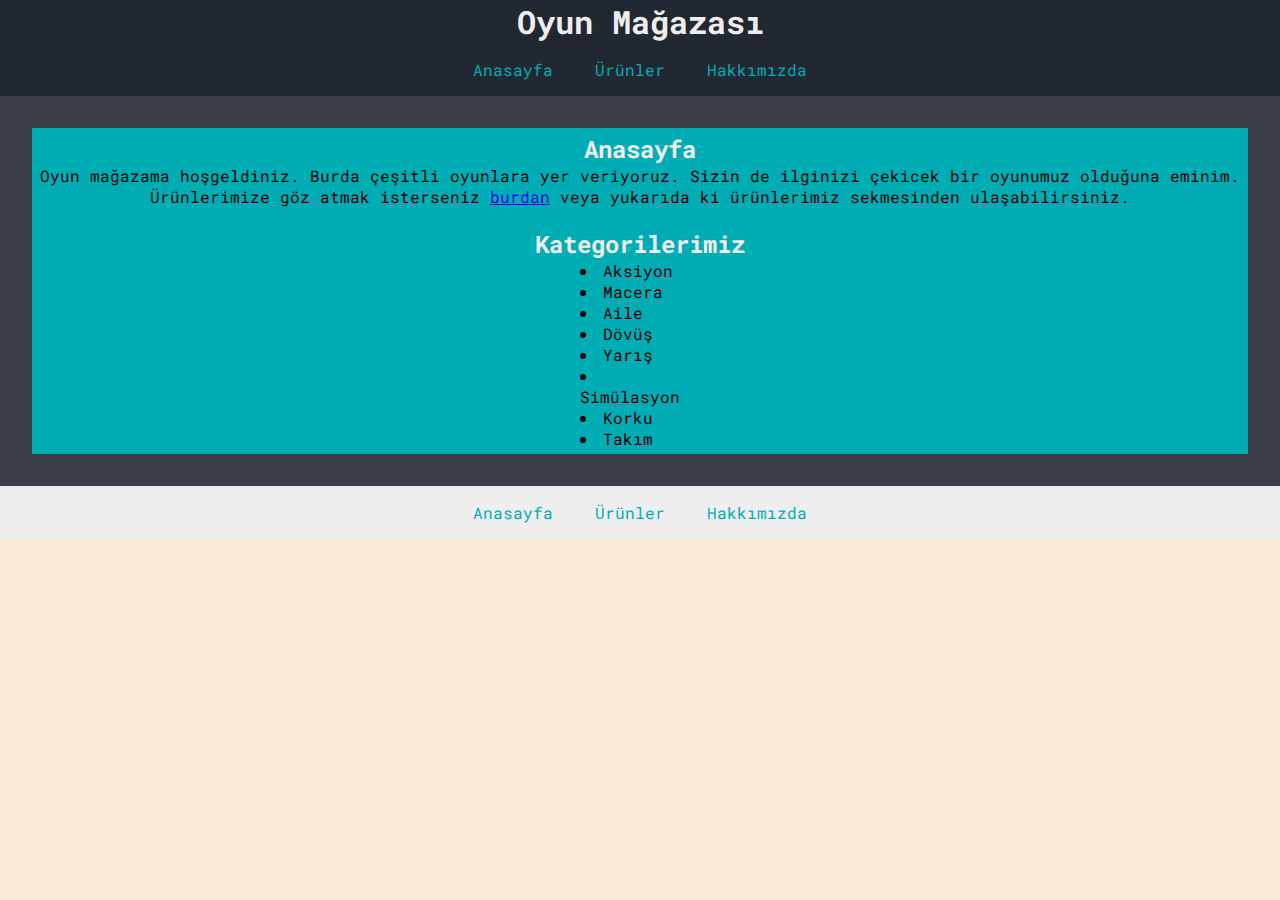
<file: index.html>
<!DOCTYPE html>
<html lang="tr">
<head>
    <meta charset="UTF-8">
    <meta http-equiv="X-UA-Compatible" content="IE=edge">
    <meta name="viewport" content="width=device-width, initial-scale=1.0">
    <link rel="stylesheet" type="text/css" href="main.css">
    <link rel="preconnect" href="https://fonts.googleapis.com">
    <link rel="preconnect" href="https://fonts.gstatic.com" crossorigin>
    <link href="https://fonts.googleapis.com/css2?family=Roboto+Mono:ital,wght@0,400;0,700;1,400&display=swap" rel="stylesheet">
    <title>Nightvaile | CSS Ödev 1 </title>
</head>
<body>
    <!-- Navbar - Start -->
    <header>
        <h1 class="SiteAdi">Oyun Mağazası</h1>
        <ul class="navButton">
            <li><a href="index.html">Anasayfa</a></li>
            <li><a href="urunler.html">Ürünler</a></li>
            <li><a href="hakkimizda.html">Hakkımızda</a></li>
        </ul>
    </header>
    <!-- Navbar - End -->
    <!-- Section - Start -->
    <section>
    <!-- Article - Start -->
        <article>
            <h2>Anasayfa</h2>
            <p>Oyun mağazama hoşgeldiniz. Burda çeşitli oyunlara yer veriyoruz. Sizin de ilginizi çekicek bir oyunumuz olduğuna eminim. Ürünlerimize göz atmak isterseniz <a href="urunler.html">burdan</a> veya yukarıda ki ürünlerimiz sekmesinden ulaşabilirsiniz.</p> <br>
            <h2>Kategorilerimiz</h2>
            <ul class="kategori">
                <li>Aksiyon</li>
                <li>Macera</li>
                <li>Aile</li>
                <li>Dövüş</li>
                <li>Yarış</li>
                <li>Simülasyon</li>
                <li>Korku</li>
                <li>Takım</li>
            </ul>
        </article>
    <!-- Article - End -->
    </section>
    <!-- Section - End -->
    <!-- Footer - Start -->
    <footer>
        <ul class="navButton">
            <li><a href="index.html">Anasayfa</a></li>
            <li><a href="urunler.html">Ürünler</a></li>
            <li><a href="hakkimizda.html">Hakkımızda</a></li>
        </ul>
    </footer>
    <!-- Footer - End -->
</body>
</html>
</file>
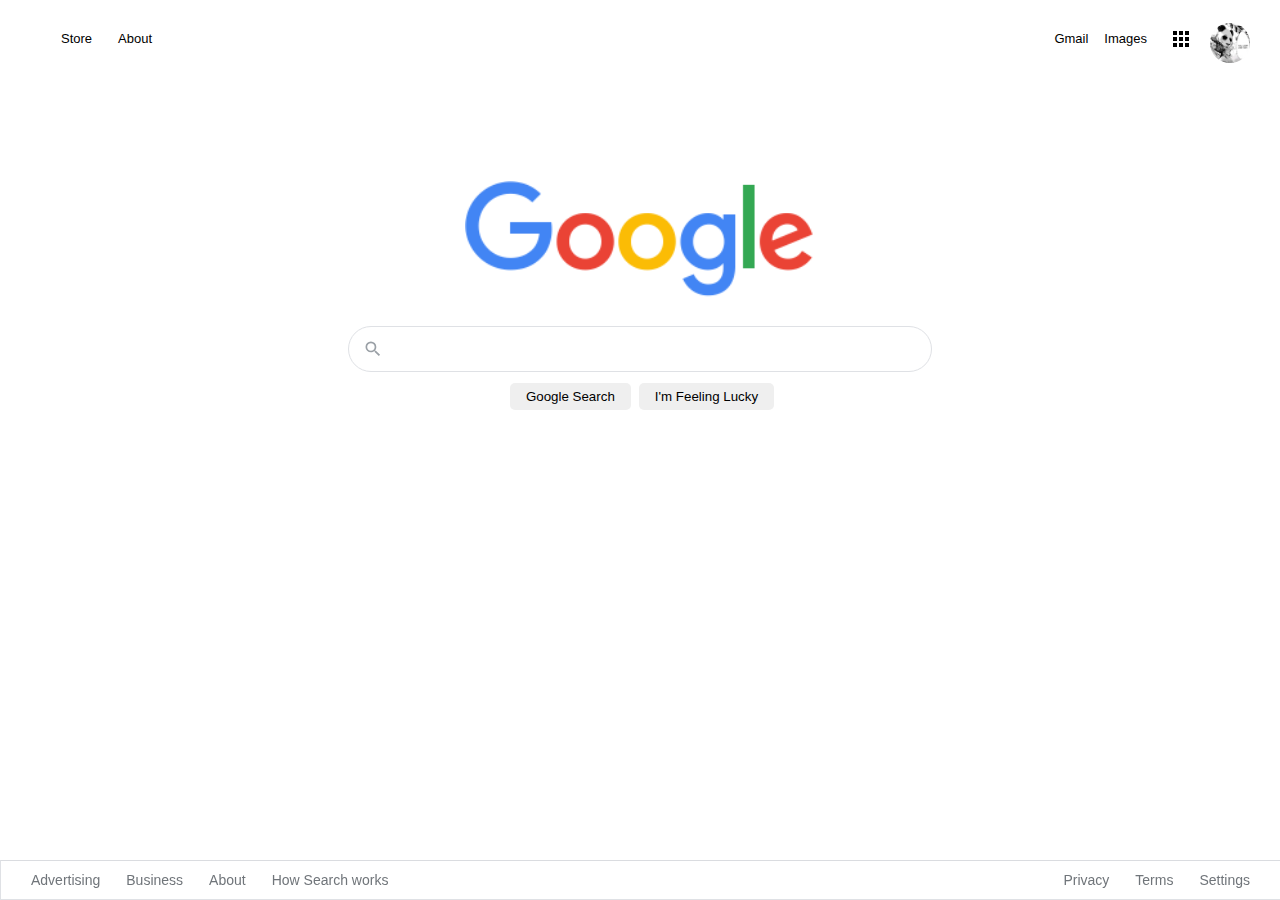
<file: CSS ödev 3/index.html>
<!DOCTYPE html>
<html lang="en">
  <head>
    <meta charset="UTF-8" />
    <meta name="viewport" content="width=device-width, initial-scale=1.0" />
    <link rel="stylesheet" href="css/style.css" />
    <title>Google</title>
  </head>
  <body>
    <div class="panel">
      <nav>
        <ul class="header">
          <li class="pic headerli">
            <a href="https://github.com/Nightvaile" target="_blank"
              ><img
                src="assets/NvPp.jpg"
                alt="Nightvaile"
                style="margin-right: 1px; border-radius: 50px;"
            /></a>
          </li>
          <li style="margin: 8px" class="headerli">
            <a href="https://www.google.com.tr/intl/en/about/products?tab=wh"
              ><img src="assets/appsbutton.svg" alt="" style="width: 16px; height: 16px; margin-right: 3px;"></a
            >
          </li>
          <li style="margin: 8px; margin-left: -2px;" class="headerli">
            <a
              href="https://www.google.com.tr/imghp?hl=en&tab=wi&authuser=0&ogbl"
              >Images</a
            >
          </li>
          <li style="margin: 8px" class="headerli">
            <a href="https://mail.google.com/mail/?tab=wm&authuser=0&ogbl"
              >Gmail</a
            >
          </li>
          <!-- <li style="margin: 8px" class="headerli navSol">
            <a href="https://mail.google.com/mail/?tab=wm&amp;authuser=0&amp;ogbl">Gmail</a>
          </li> -->
        </ul>
        <ul class="headerSol">
          <li style="margin: 8px">
            <a href="" class="headerliSol">About</a>
          </li>
          <li style="margin: 8px; margin-left: -2px;">
            <a href="" class="headerliSol">Store</a>
          </li>
        </ul>
      </nav>
      <div class="reset"></div>
      <div class="container">
        <img
          src="assets/logo.png"
          width="350px"
          alt=""
        />
      </div>
      <div class="search-area">
        <div class="search">
          <div class="search-img">
            <span>
              <svg
                focusable="false"
                xmlns="http://www.w3.org/2000/svg"
                viewBox="0 0 24 24"
              >
                <path d="M15.5 14h-.79l-.28-.27A6.471 6.471 0 0 0 16 9.5 6.5 6.5 0 1 0 9.5 16c1.61 0 3.09-.59 4.23-1.57l.27.28v.79l5 4.99L20.49 19l-4.99-5zm-6 0C7.01 14 5 11.99 5 9.5S7.01 5 9.5 5 14 7.01 14 9.5 11.99 14 9.5 14z"></path>
              </svg>
            </span>
          </div>
          <div class="input-enter">
            <div class="input-area">
              <input
                type="text"
                class="input"
                maxlength="2048"
                autofocus="true"
              />
            </div>
          </div>
        </div>
      </div>

      <div class="buttons">
        <a href=""
          ><button class="googlesearch">Google Search</button></a
        >
        <a href=""
          ><button class="feelinglucky">I'm Feeling Lucky</button></a
        >
      </div>
    </div>

    <nav>
      <ul class="footer">
        <li class="footerli">
          <a
            href="https://www.google.com/intl/en_tr/ads/?subid=ww-ww-et-g-awa-a-g_hpafoot1_1!o2&utm_source=google.com&utm_medium=referral&utm_campaign=google_hpafooter&fg=1"
            >Advertising</a
          >
        </li>
        <li class="footerli">
          <a
            href="https://www.google.com/services/?subid=ww-ww-et-g-awa-a-g_hpbfoot1_1!o2&utm_source=google.com&utm_medium=referral&utm_campaign=google_hpbfooter&fg=1"
            >Business</a
          >
        </li>
        <li class="footerli">
          <a
            href="https://about.google/?utm_source=google-TR&utm_medium=referral&utm_campaign=hp-footer&fg=1"
            >About</a
          >
        </li>
        <li class="footerli">
          <a href="https://google.com/search/howsearchworks/?fg=1"
            >How Search works</a
          >
        </li>

        <li class="footerli" style="float: right; margin-right: 35px">
          <a href="https://www.google.com/preferences?hl=en">Settings</a>
        </li>

        <li class="footerli" style="float: right">
          <a href="https://policies.google.com/terms?hl=en-TR&fg=1">Terms</a>
        </li>

        <li class="footerli" style="float: right">
          <a href="https://policies.google.com/privacy?hl=en-TR&fg=1">Privacy</a>
        </li>
      </ul>
    </nav>
  </body>
</html>
</file>
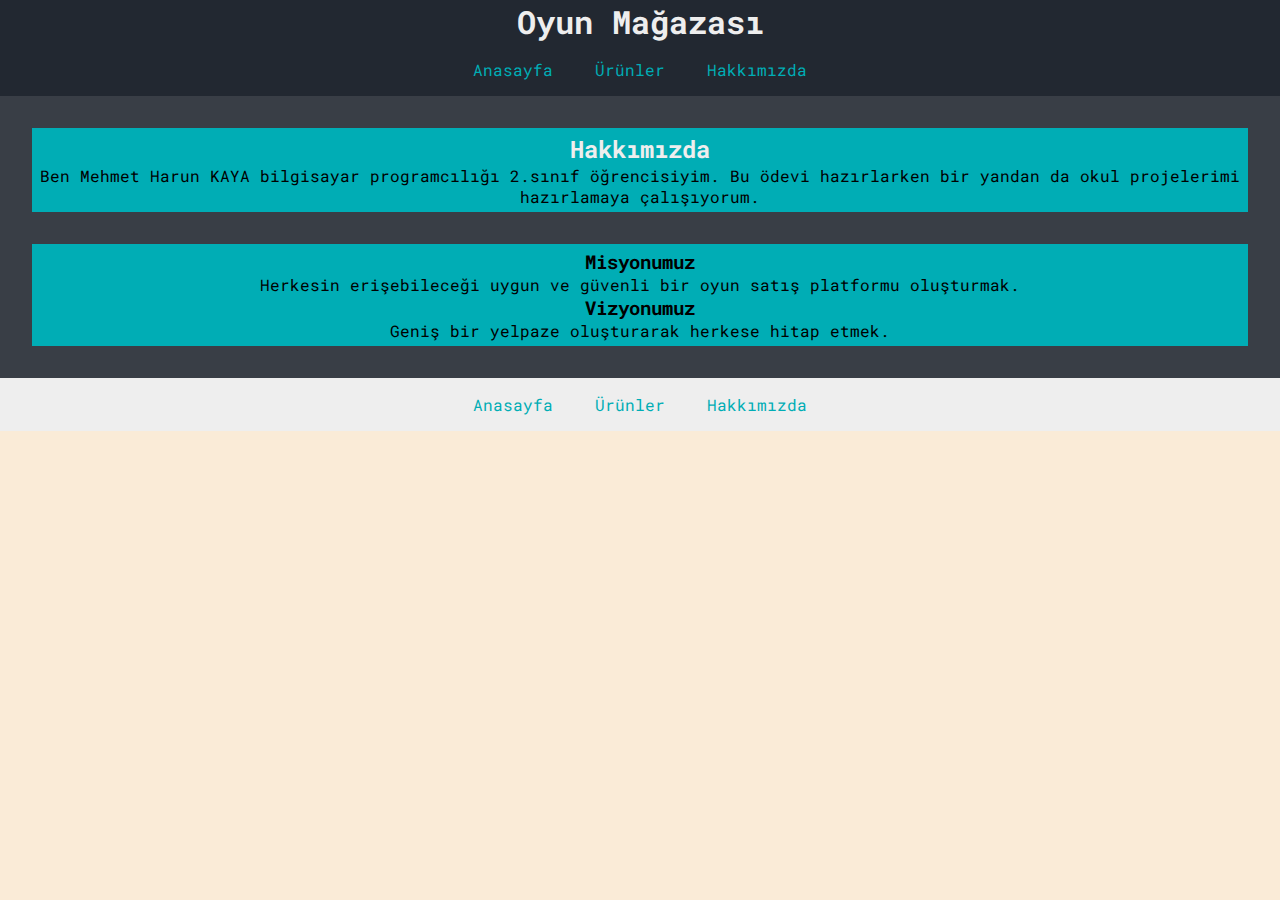
<file: hakkimizda.html>
<!DOCTYPE html>
<html lang="tr">
<head>
    <meta charset="UTF-8">
    <meta http-equiv="X-UA-Compatible" content="IE=edge">
    <meta name="viewport" content="width=device-width, initial-scale=1.0">
    <link rel="stylesheet" type="text/css" href="main.css">
    <link rel="preconnect" href="https://fonts.googleapis.com">
    <link rel="preconnect" href="https://fonts.gstatic.com" crossorigin>
    <link href="https://fonts.googleapis.com/css2?family=Roboto+Mono:ital,wght@0,400;0,700;1,400&display=swap" rel="stylesheet">
    <title>Nightvaile | CSS Ödev 1 </title>
</head>
<body>
    <!-- Navbar - Start -->
    <header>
        <h1 class="SiteAdi">Oyun Mağazası</h1>
        <ul class="navButton">
            <li><a href="index.html">Anasayfa</a></li>
            <li><a href="urunler.html">Ürünler</a></li>
            <li><a href="hakkimizda.html">Hakkımızda</a></li>
        </ul>
    </header>
    <!-- Navbar - End -->
    <!-- Section - Start -->
    <section>
    <!-- Article - Start -->
        <article>
            <h2>Hakkımızda</h2>
            <p>Ben Mehmet Harun KAYA bilgisayar programcılığı 2.sınıf öğrencisiyim. Bu ödevi hazırlarken bir yandan da okul projelerimi hazırlamaya çalışıyorum.</p>
        </article>
    <!-- Article - End -->
    <!-- Article - Start -->
        <article>
            <h3>Misyonumuz</h3>
            <p>Herkesin erişebileceği uygun ve güvenli bir oyun satış platformu oluşturmak.</p>
            <h3>Vizyonumuz</h3>
            <p>Geniş bir yelpaze oluşturarak herkese hitap etmek.</p>
        </article>
    <!-- Article - End -->
    </section>
    <!-- Section - End -->
    <!-- Footer - Start -->
    <footer>
        <ul class="navButton">
            <li><a href="index.html">Anasayfa</a></li>
            <li><a href="urunler.html">Ürünler</a></li>
            <li><a href="hakkimizda.html">Hakkımızda</a></li>
        </ul>
    </footer>
    <!-- Footer - End -->
</body>
</html>
</file>
<file: main.css>
*{
    margin: 0px;
    padding: 0px;
    font-family: 'Roboto Mono', monospace; 
    list-style-position: inside;
    text-align: center;
}
body{
    background-color: antiquewhite;
}
header{
    background-color: #222831;
    
}
section{
    background-color: #393E46;
    border:solid 1rem #393E46;
    
}
article{
    background-color: #00ADB5;
    padding:5px 0;
    border: 1em solid #393E46;
}
footer{
    background-color: #EEEEEE;
    
}
header h1{
    color: #EEEEEE;
}
h2{
    color:#EEEEEE;
}
.navButton, .navButton a{
    color: #00ADB5;
    list-style: none;
    text-decoration: none;
    margin: 0;
    padding: 1em;
}
.navButton li{
    display: inline; 
}
.kategori{
    /* border: 5px solid #eee; */ /*deneme için kullanıldı */
    max-width: 120px;
    margin  : auto;
}
.kategori li{
    text-align: left;
}
.kategoriyazi{
    text-decoration: underline;
    font-size: larger;
}
.fiyat{
    text-decoration: underline;
    font-size:x-large;
}
#re4re{
    width: 444px;
}
</file>
<file: CSS ödev 3/css/style.css>
.header {
  list-style-type: none;
  margin: 10px;
  overflow: hidden;
  margin-right: 16px;
  font-family: arial,sans-serif;
  font-size: 13px;
  display: flex;
  flex-direction: row-reverse;
  float: right;
  width: 50%;
}
.reset{
  clear: both;
}
li{
  list-style-type: none;
}
.headerli a {
  display: block;
  color: black;
  text-align: center;
  padding: 5px 5px;
  text-decoration: none;
}

.headerli a:hover {
  text-decoration: underline;
}

.headerSol{
  list-style-type: none;
  margin: 10px;
  overflow: hidden;
  margin-right: 16px;
  font-family: arial,sans-serif;
  font-size: 13px;
  display: flex;
  flex-direction: row-reverse;
  float: left;
}
.headerliSol{
  display: block;
  color: black;
  text-align: center;
  padding: 5px 5px;
  text-decoration: none;
}

.headerliSol li>a:hover{
  text-decoration: underline;
}

.container {
  text-align: center;
  margin: 100px;
}

.search-area {
  background: #fff;
  display: flex;
  border: 1px solid #dfe1e5;
  box-shadow: none;
  z-index: 3;
  height: 44px;
  margin: 0 auto;
  margin-top: -77px;
  width: 582px;
  border-radius: 50px;
}

.search-area:hover {
box-shadow: 0 2px 3px 0 rgba(0,0,0,0.24), 0 2px 5px 0 rgba(0,0,0,0.19);
}

.search {
  flex: 1;
  display: flex;
  padding: 5px 8px 0 16px;
  padding-left: 14px;
}

.search-img {
  display: flex;
  align-items: center;
  padding-right: 13px;
  margin-top: -5px;
}

.search-img span {
  color: #9aa0a6;
  height: 20px;
  width: 20px;
  margin-top: 0px;
  display: inline-block;
  fill: currentColor;
  line-height: 24px;
  position: relative;
}
.buttons {
  text-align: center;
}

.input-enter {
  display: flex;
  flex: 1;
  flex-wrap: wrap;
}

.input-area {
  color: transparent;
  flex: 100%;
  white-space: pre;
  font: 16px arial, sans-serif;
  line-height: 34px;
  height: 34px !important;
  display: block;
}

.input {
  margin: 0;
  padding: 0;
  color: rgba(0, 0, 0, 0.87);
  word-wrap: break-word;
  outline: none;
  display: flex;
  flex: 100%;
  margin-top: -68px;
  font: 16px arial, sans-serif;
  line-height: 34px;
  height: 34px !important;
  text-rendering: auto;
  letter-spacing: normal;
  word-spacing: normal;
  text-transform: none;
  text-indent: 0px;
  text-shadow: none;
  text-align: start;
  appearance: textfield;
  cursor: text;
  border: none;
  width: -webkit-fill-available;
}

.googlesearch {
  margin: 11px 4px;
  padding: 0 16px;
  line-height: 27px;
  min-width: 54px;
  text-align: center;
  cursor: pointer;
  user-select: none;
  border-radius: 5px;
  border: none;
}

.feelinglucky {
  padding: 0 16px;
  line-height: 27px;
  min-width: 54px;
  text-align: center;
  cursor: pointer;
  user-select: none;
  border-radius: 5px;
  border: none;
}

.footer {
  margin: 0;
  padding: 0;
  overflow: hidden;
  border: 1px solid #dfe1e5;
  border-top: 1px solid #dadce0;
  position: fixed;
  bottom: 0;
  width: 100%;
  margin-left: -8px;
  line-height: 10px;
}

.footerli {
  float: left;
}

.footerli a {
  display: block;
  color: #70757a;
  text-align: center;
  padding: 14px 16px;
  text-decoration: none;
  font-family: arial, sans-serif;
  font-size: 14px;
  margin-left: 14px;
  margin-right: -20px;
}

.footerli a:hover {
  text-decoration: underline;
}

img[src="assets/NvPp.jpg"]{
  width: 40px;
}
</file>
